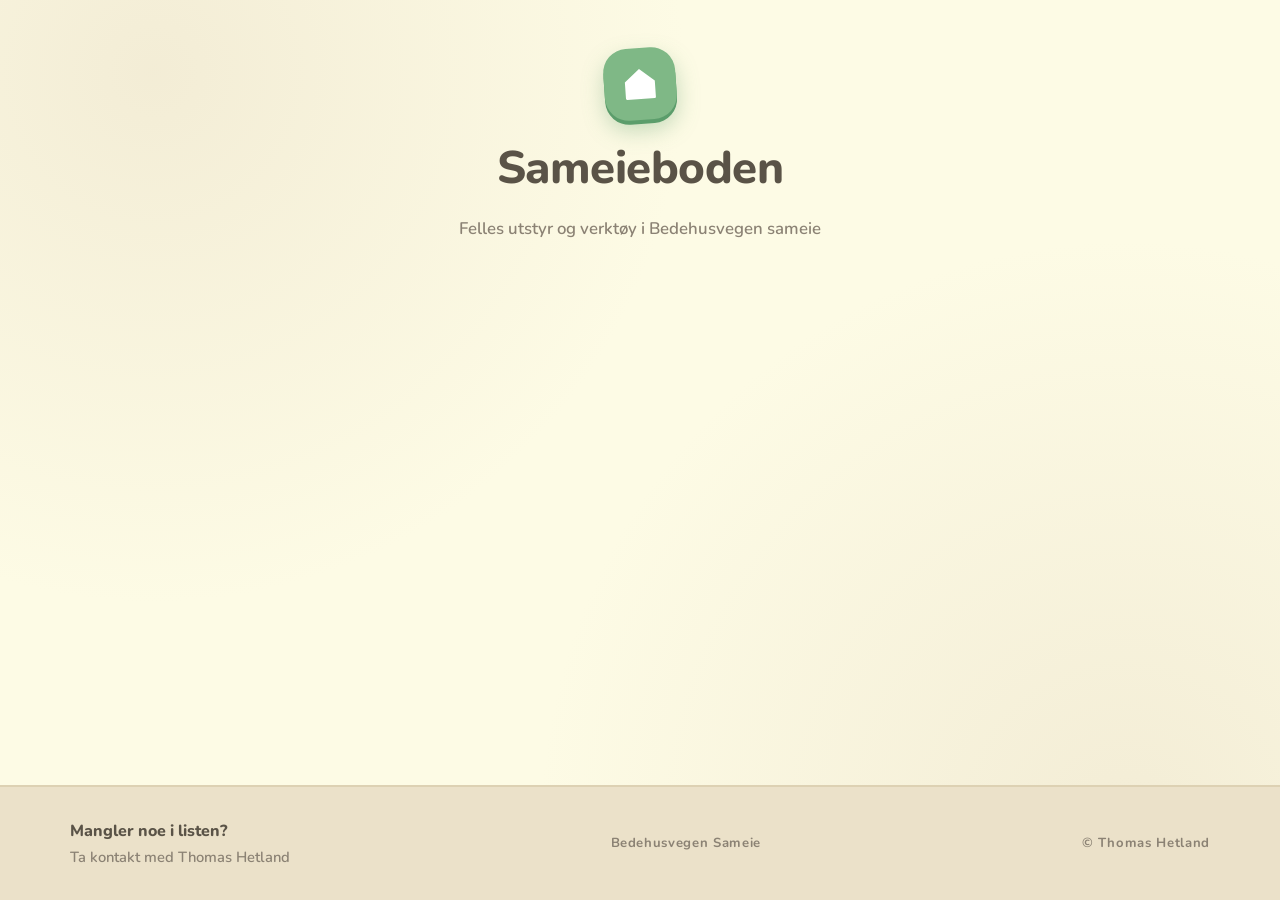
<file: index.html>
<!DOCTYPE html>
<html lang="no">
<head>
  <meta charset="UTF-8" />
  <meta name="viewport" content="width=device-width, initial-scale=1.0" />
  <meta http-equiv="Cache-Control" content="no-cache, must-revalidate" />
  <meta http-equiv="Pragma" content="no-cache" />
  <meta name="theme-color" content="#fdfbe5" />
  <title>Sameieboden</title>
  <meta name="description" content="Oversikt over felles utstyr og verktøy i Bedehusvegen Sameie." />

  <!-- PWA -->
  <link rel="manifest" href="manifest.webmanifest" />
  <link rel="icon" type="image/png" sizes="192x192" href="icons/icon-192.png" />
  <link rel="icon" type="image/png" sizes="512x512" href="icons/icon-512.png" />
  <link rel="icon" type="image/svg+xml" href="icon.svg" />
  
  <!-- iOS home-screen install -->
  <link rel="apple-touch-icon" href="icons/apple-touch-icon.png" />
  <meta name="apple-mobile-web-app-capable" content="yes" />
  <meta name="apple-mobile-web-app-status-bar-style" content="default" />
  <meta name="apple-mobile-web-app-title" content="Sameieboden" />
  <meta name="mobile-web-app-capable" content="yes" />

  <link rel="preconnect" href="https://fonts.googleapis.com">
  <link rel="preconnect" href="https://fonts.gstatic.com" crossorigin>
  <link rel="stylesheet" href="https://fonts.googleapis.com/css2?family=Nunito:wght@400;600;700;800&display=swap">
  <link rel="stylesheet" href="styles/main.css?v=1778517012" />

  <!-- Microsoft Clarity -->
  <script type="text/javascript">
    (function(c,l,a,r,i,t,y){
        c[a]=c[a]||function(){(c[a].q=c[a].q||[]).push(arguments)};
        t=l.createElement(r);t.async=1;t.src="https://www.clarity.ms/tag/"+i;
        y=l.getElementsByTagName(r)[0];y.parentNode.insertBefore(t,y);
    })(window, document, "clarity", "script", "wo1o3tn6rc");
  </script>
</head>
<body>
  <section class="hero">
    <div class="container hero-inner">
      <div id="ham-mount" class="ham-mount"></div>
      <div id="house-mount" class="house-mount"></div>
      <span class="hero-badge" aria-hidden="true">
        <svg viewBox="0 0 32 32" xmlns="http://www.w3.org/2000/svg" focusable="false">
          <path d="M4 14 L16 4 L28 14 V27 a1 1 0 0 1 -1 1 H5 a1 1 0 0 1 -1 -1 Z" fill="currentColor"/>
        </svg>
      </span>
      <h1 class="hero-title">Sameieboden</h1>
      <p class="hero-lead">Felles utstyr og verktøy i Bedehusvegen sameie</p>
    </div>
  </section>

  <main class="container main">
    <div id="toolbar-mount"></div>
    <section id="controls" class="controls" aria-label="Søk og filter"></section>
    <section id="grid-section" class="grid-section"></section>
  </main>

  <div id="install-mount" class="install-mount"></div>

  <footer class="site-footer">
    <div class="container site-footer-inner">
      <div>
        <p class="footer-title">Mangler noe i listen?</p>
        <p class="footer-text">Ta kontakt med Thomas Hetland</p>
      </div>
      <p class="footer-meta">Bedehusvegen Sameie</p>
      <p class="footer-meta">© Thomas Hetland</p>
    </div>
  </footer>

  <script type="module" src="js/main.js?v=1778517012"></script>
  <script>
    // Service worker for PWA install + offline support.
    // (Previously disabled on localhost; enabled now so push notifications
    // can be tested locally. Use Application → Service Workers in DevTools
    // to unregister if dev edits are getting cached.)
    if ("serviceWorker" in navigator && location.protocol !== "file:") {
      window.addEventListener("load", () => {
        navigator.serviceWorker.register("sw.js").catch(() => {});
      });
    }
  </script>
</body>
</html>
</file>
<file: styles/main.css>
/* ==========================================================================
   Sameieboden — main stylesheet
   This is the single entry point referenced by index.html and admin.html.
   It loads all partials in cascade order: base → layout → utilities →
   components (interactives, forms, overlays, items, calendar, admin).
   ========================================================================== */

@import "base.css";
@import "layout.css";
@import "utilities.css";

/* Interactive primitives */
@import "components/interactives/button.css";
@import "components/interactives/icon-button.css";
@import "components/interactives/tag-chip.css";
@import "components/interactives/view-toggle.css";
@import "components/interactives/house-badge.css";
@import "components/interactives/hamburger.css";
@import "components/interactives/install-button.css";

/* Form controls */
@import "components/forms/search-bar.css";
@import "components/forms/dropdown.css";
@import "components/forms/date-picker.css";
@import "components/forms/time-picker.css";
@import "components/forms/day-picker.css";
@import "components/forms/editor-fields.css";

/* Overlays / dialogs */
@import "components/overlays/modal.css";
@import "components/overlays/lightbox.css";
@import "components/overlays/toast.css";
@import "components/overlays/confirm-dialog.css";
@import "components/overlays/house-picker.css";

/* Item-specific */
@import "components/items/grid.css";
@import "components/items/card.css";
@import "components/items/item-detail.css";

/* Calendar feature */
@import "components/calendar/calendar.css";
@import "components/calendar/event-editor.css";

/* Chat feature */
@import "components/chat/chat.css";
@import "components/chat/message-bubble.css";

/* Admin page */
@import "components/admin/admin.css";
@import "components/admin/admin-tabs.css";
</file>
